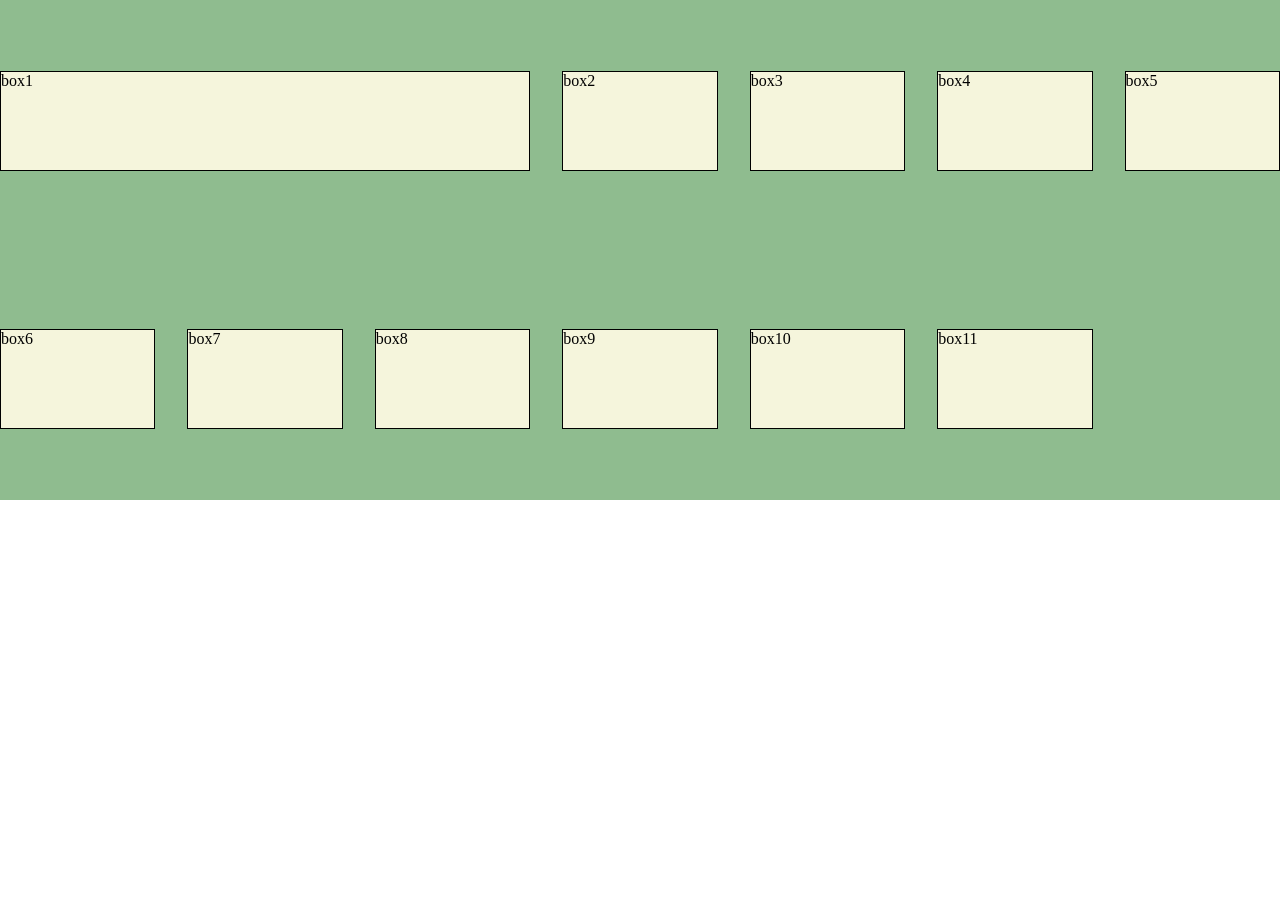
<file: grid.html>
<!doctype html>
<html lang="en">
  <head>
    <meta charset="UTF-8" />
    <meta name="viewport" content="width=device-width, initial-scale=1.0" />
    <title>Document</title>
    <style>
      * {
        margin: 0;
        padding: 0;
        box-sizing: border-box;
      }

      .gridbox {
        background-color: darkseagreen;
        height: 500px;
        width: 100%;

        /* grid properties */
        display: grid;
        grid-template-columns: repeat(auto-fit, minmax(150px, 1fr));
        /* grid-template-columns: 1fr 2fr 1fr 3fr; */
        align-items: center;
        column-gap: 2rem;
        row-gap: 1rem;
        /* grid-template-areas:
          "box1 box2 box5 box6"
          "box3 box3 box3 box7"
          "box4 box4 box8 box8 "
          "box9 box10 box11 box11"; */
      }

      .box {
        border: 1px solid;
        background-color: beige;
        height: 100px;
        min-width: 100px;
      }

      .box1 {
        grid-column: 1/4;
        /* height: 200px; */
        /* grid-area: box1; */
      }
      .box2 {
        /* grid-area: box2; */
      }
      .box3 {
        /* grid-area: box3; */
      }
      .box4 {
        /* grid-area: box4; */
      }
      .box5 {
        /* grid-area: box5; */
      }
      .box6 {
        /* grid-area: box6; */
      }
      .box7 {
        /* grid-area: box7; */
      }
      .box8 {
        /* grid-area: box8; */
      }
      .box9 {
        /* grid-area: box9; */
      }
      .box10 {
        /* grid-area: box10; */
      }
      .box11 {
        /* grid-area: box11; */
      }
    </style>
  </head>
  <body>
    <div class="gridbox">
      <div class="box box1">box1</div>
      <div class="box box2">box2</div>
      <div class="box box3">box3</div>
      <div class="box box4">box4</div>
      <div class="box box5">box5</div>
      <div class="box box6">box6</div>
      <div class="box box7">box7</div>
      <div class="box box8">box8</div>
      <div class="box box9">box9</div>
      <div class="box box10">box10</div>
      <div class="box box11">box11</div>
    </div>
  </body>
</html>
</file>
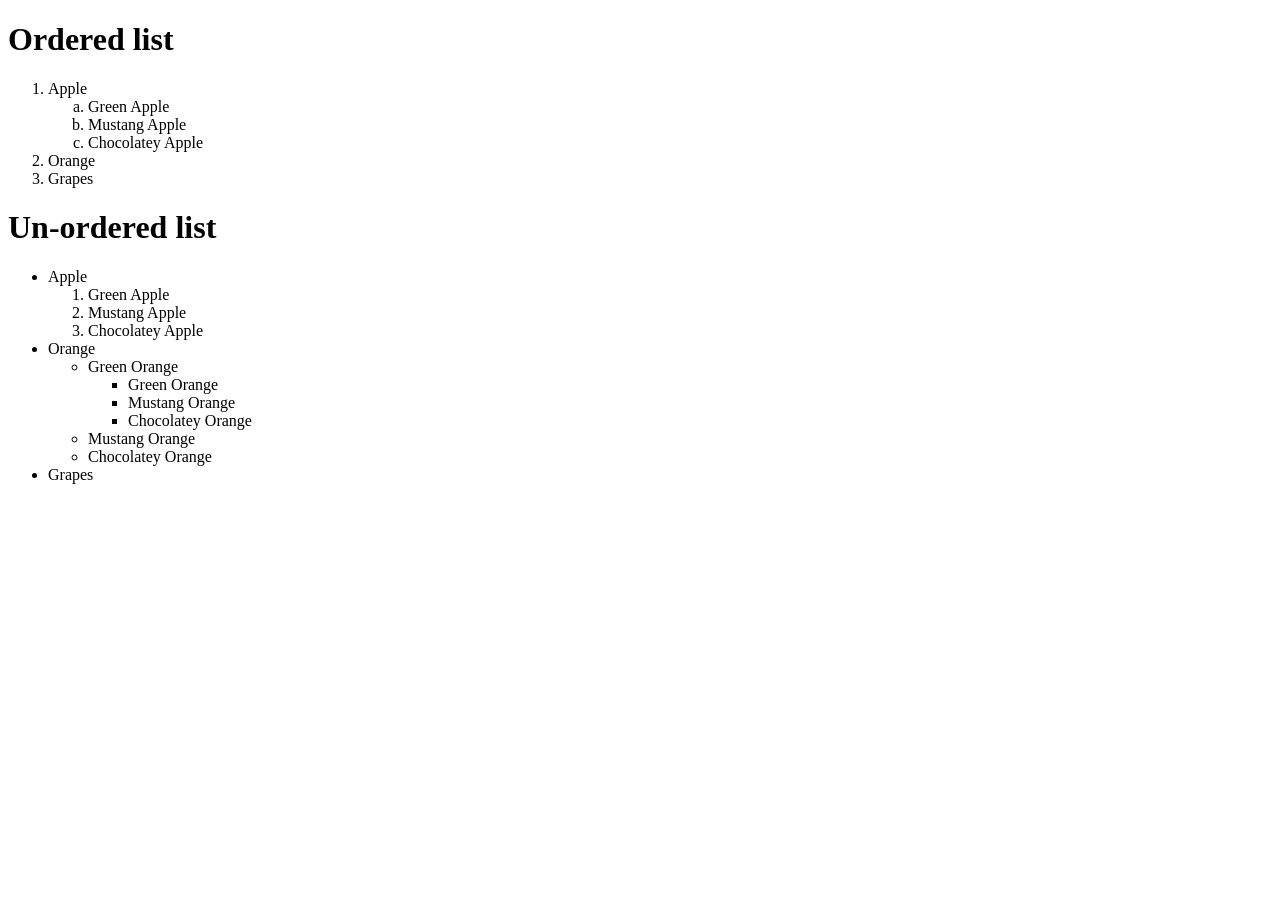
<file: list.html>
<!doctype html>
<html lang="en">
  <head>
    <meta charset="UTF-8" />
    <meta name="viewport" content="width=device-width, initial-scale=1.0" />
    <title>List Items</title>
  </head>
  <body>
    <h1>Ordered list</h1>

    <ol>
      <li>
        Apple

        <ol type="a">
          <li>Green Apple</li>
          <li>Mustang Apple</li>
          <li>Chocolatey Apple</li>
        </ol>
      </li>
      <li>Orange</li>
      <li>Grapes</li>
    </ol>

    <h1>Un-ordered list</h1>

    <ul>
      <li>
        Apple
        <ol>
          <li>Green Apple</li>
          <li>Mustang Apple</li>
          <li>Chocolatey Apple</li>
        </ol>
      </li>
      <li>
        Orange
        <ul>
          <li>
            Green Orange

            <ul>
              <li>Green Orange</li>
              <li>Mustang Orange</li>
              <li>Chocolatey Orange</li>
            </ul>
          </li>
          <li>Mustang Orange</li>
          <li>Chocolatey Orange</li>
        </ul>
      </li>
      <li>Grapes</li>
    </ul>
  </body>
</html>
</file>
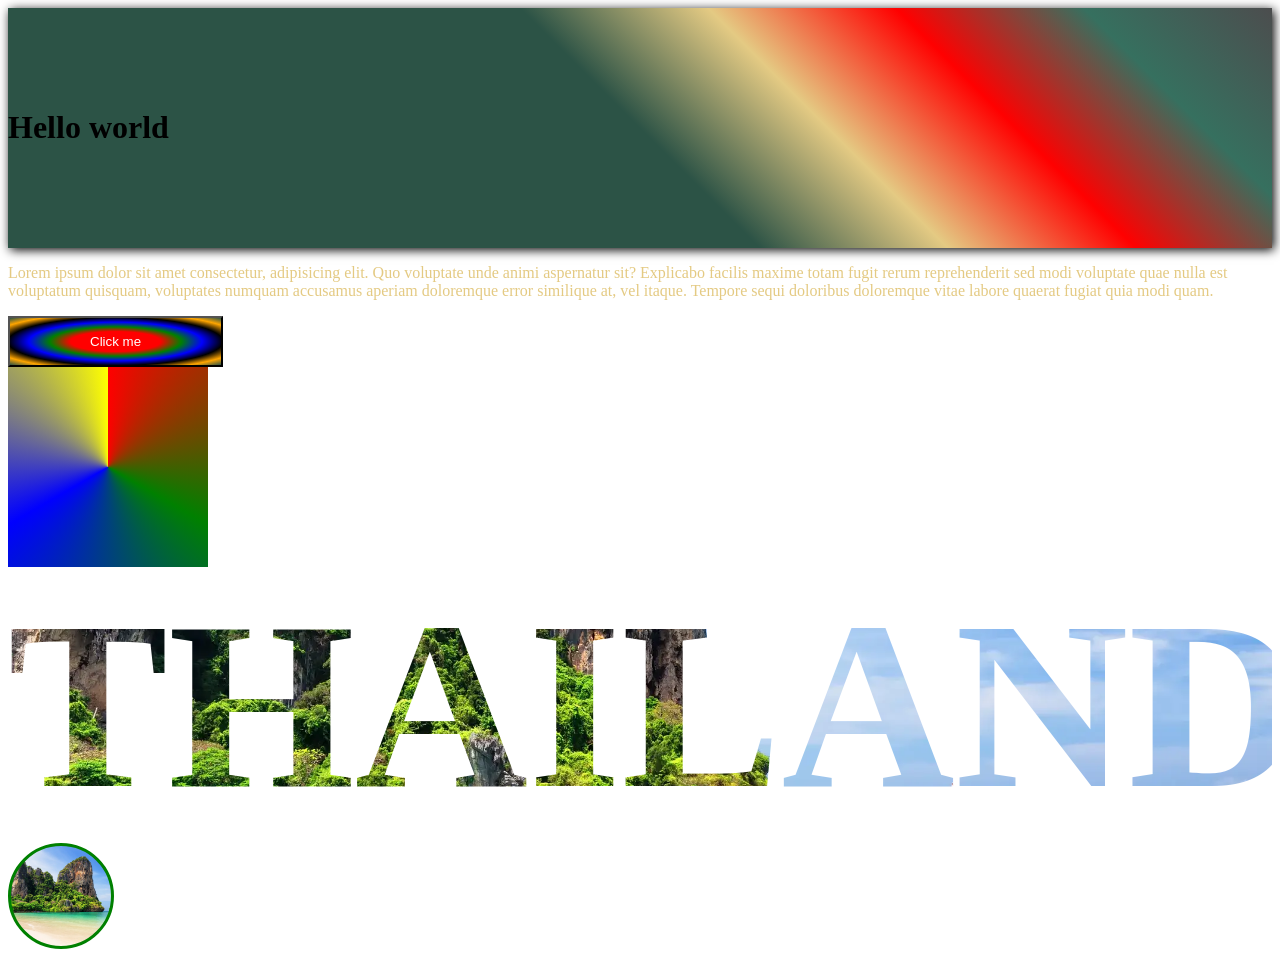
<file: misc.html>
<!doctype html>
<html lang="en">
  <head>
    <meta charset="UTF-8" />
    <meta name="viewport" content="width=device-width, initial-scale=1.0" />
    <title>Document</title>
    <style>
      /* --variable-name: value  */
      :root {
        --primary-color: #2c5346;
        --secondary-color: #e4ca83;
        --text-color: #4c4d4f;
      }

      .title {
        color: red;
      }

      h1 {
        color: black !important;
        /* opacity: 0.5; */
      }

      #title {
        color: blue;
      }

      .box {
        /* background-color: var(--primary-color); */
        background-image: linear-gradient(
          45deg,
          var(--primary-color) 50%,
          var(--secondary-color),
          red,
          #36705f,
          #4c4d4e
        ); /* direction, color-1, color-2, ... */
        padding-block: 5rem;
        box-shadow: 2px 2px 10px rgba(0, 0, 0);
        /* opacity: 0.2; */
      }

      p {
        color: var(--secondary-color);
      }

      button {
        /* background-color: var(--primary-color); */
        background-image: radial-gradient(
          red 30%,
          green,
          blue,
          black,
          orange,
          var(--primary-color)
        );
        color: white;
        padding: 1rem 5rem;
      }

      .card {
        height: 200px;
        width: 200px;
        background-image: conic-gradient(red, green, blue, yellow);
      }

      .mask {
        font-family: "Segoe UI";
        font-weight: bolder;
        font-size: 15rem;
        text-align: center;

        background-image: url("thailand.webp");
        background-size: cover;
        background-position: center;
        background-repeat: no-repeat;

        background-clip: text;
        color: transparent;
      }

      .circle {
        border-radius: 50%;
        height: 100px;
        width: 100px;
        border: 3px solid green;

        background-image: url("thailand.webp");
        background-size: cover;
      }
    </style>
  </head>
  <body>
    <div class="box">
      <h1 class="title" id="title">Hello world</h1>
    </div>
    <p>
      Lorem ipsum dolor sit amet consectetur, adipisicing elit. Quo voluptate
      unde animi aspernatur sit? Explicabo facilis maxime totam fugit rerum
      reprehenderit sed modi voluptate quae nulla est voluptatum quisquam,
      voluptates numquam accusamus aperiam doloremque error similique at, vel
      itaque. Tempore sequi doloribus doloremque vitae labore quaerat fugiat
      quia modi quam.
    </p>
    <button>Click me</button>

    <div class="card"></div>

    <div class="mask">THAILAND</div>

    <div class="circle">
      <!-- <img src="speaker.png" alt="" height="200" width="200" /> -->
    </div>
  </body>
</html>
</file>
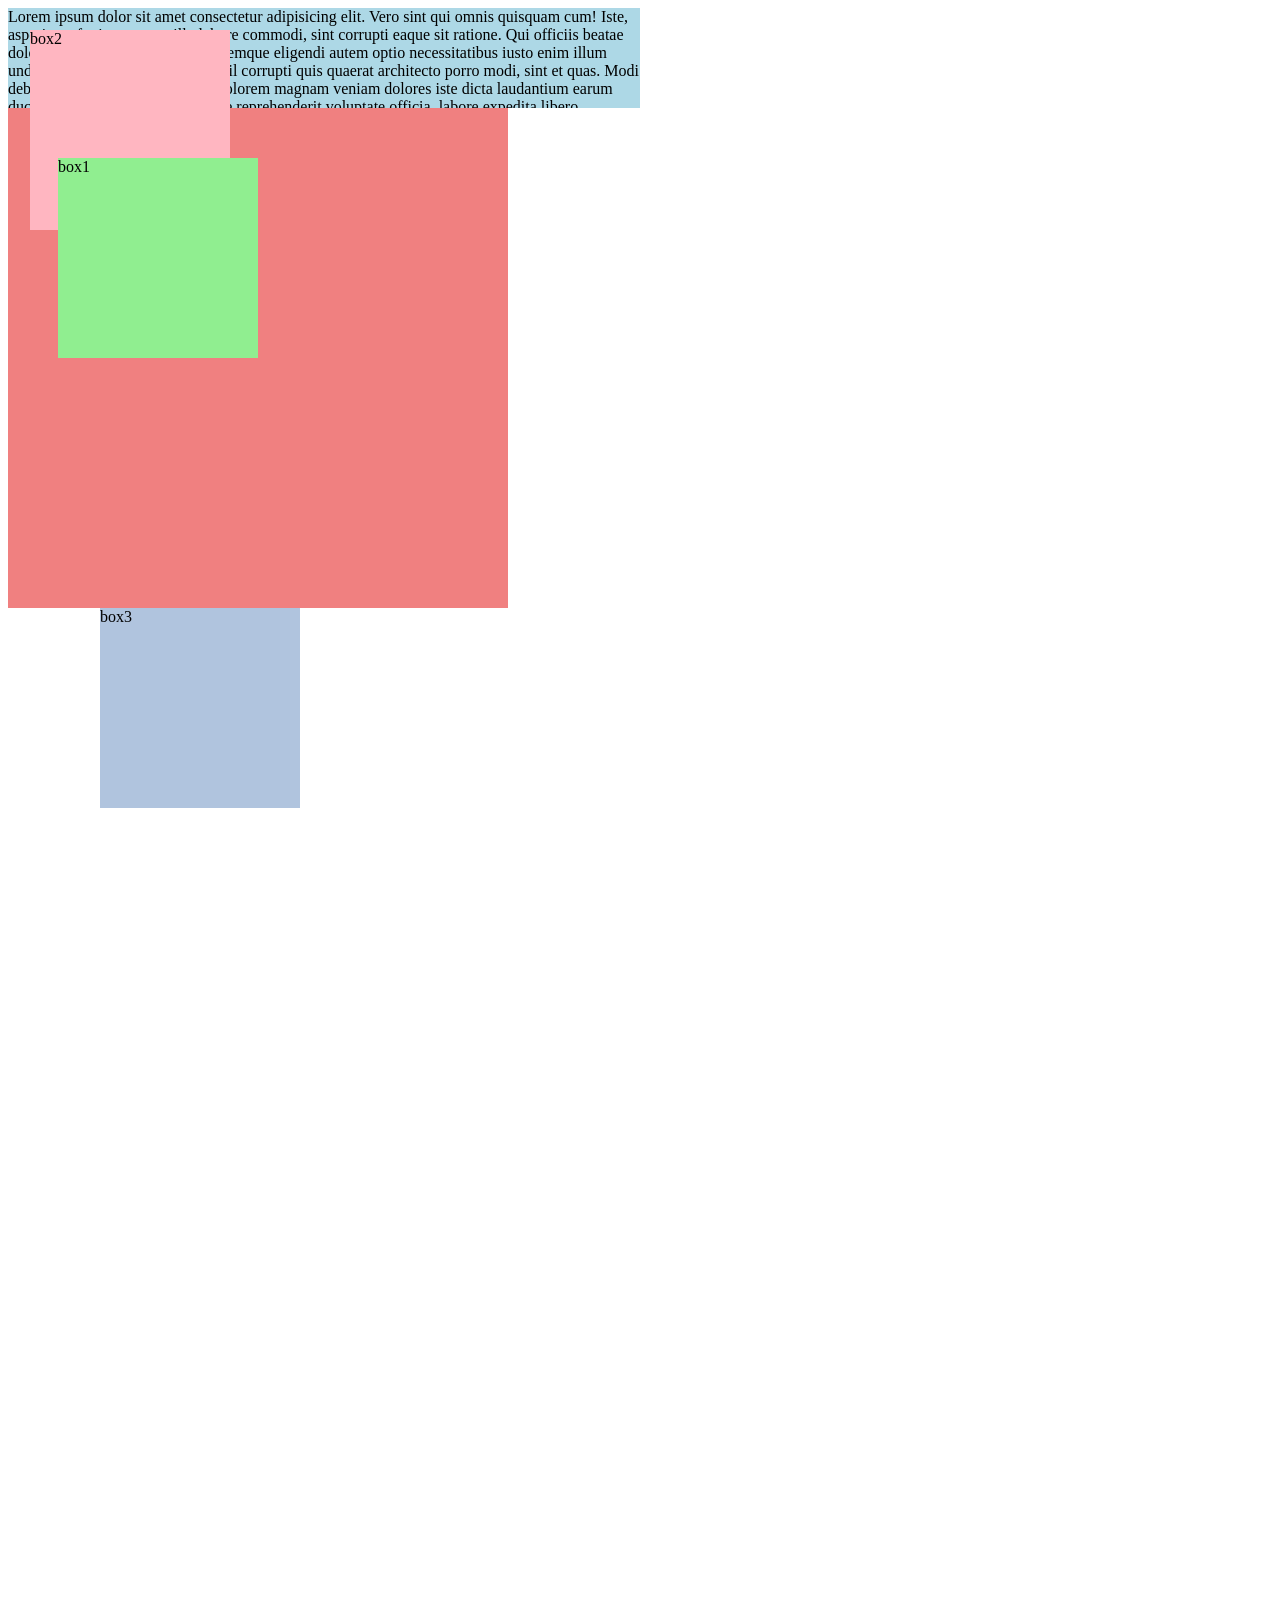
<file: overflow.html>
<!doctype html>
<html lang="en">
  <head>
    <meta charset="UTF-8" />
    <meta name="viewport" content="width=device-width, initial-scale=1.0" />
    <title>Document</title>
    <style>
      body {
        height: 500vh;
      }

      .container {
        width: 50%;
        height: 100px;
        background-color: lightblue;
        overflow: auto;
      }

      .card {
        height: 150px;
        width: 200px;
        background-color: cadetblue;
        border: 1px solid;
      }

      .box {
        width: 500px;
        height: 500px;
        background-color: lightcoral;
        /* static, relative, absolute, fixed, sticky */
        position: relative;
        /*  top: 50px;
        left: 20px; */
      }

      .box1 {
        width: 200px;
        height: 200px;
        background-color: lightgreen;
        position: absolute; /* Nearest parent relative, or root body */
        top: 50px;
        left: 50px;
        z-index: 2;
      }

      .box2 {
        width: 200px;
        height: 200px;
        background-color: lightpink;
        position: fixed;
        top: 30px;
        left: 30px;
        z-index: 1;
      }

      .box3 {
        width: 200px;
        height: 200px;
        background-color: lightsteelblue;
        position: sticky;
        top: 10px;
        left: 100px;
      }
    </style>
  </head>
  <body>
    <div class="container">
      Lorem ipsum dolor sit amet consectetur adipisicing elit. Vero sint qui
      omnis quisquam cum! Iste, asperiores fugit quo quae illo labore commodi,
      sint corrupti eaque sit ratione. Qui officiis beatae dolor quas asperiores
      eaque, doloremque eligendi autem optio necessitatibus iusto enim illum
      unde, quisquam quis. Corporis nihil corrupti quis quaerat architecto porro
      modi, sint et quas. Modi debitis asperiores eveniet odio? Dolorem magnam
      veniam dolores iste dicta laudantium earum ducimus consectetur atque
      cumque reprehenderit voluptate officia, labore expedita libero voluptatum
      quam ut eaque autem sunt aut, pariatur nemo quaerat! Nisi delectus odio
      beatae laborum. Dicta sapiente rerum, officiis porro blanditiis, mollitia
      laudantium error non ipsam at excepturi sed repudiandae dolorem? Tempora
      officia, iusto sed eius nemo omnis impedit sit dolorum blanditiis ducimus
      laborum deleniti animi reprehenderit placeat illo odit! Vero aliquid
      mollitia molestias. Nesciunt placeat magnam minima odio tempore, deserunt
      odit, exercitationem, optio ullam velit tenetur? Pariatur minima
      aspernatur labore, quasi voluptas numquam molestias rerum qui voluptatibus
      minus distinctio sit ea? Perspiciatis totam optio cum quam numquam ex
      fugiat aliquid obcaecati iure voluptatum esse, provident modi qui aperiam,
      libero sunt aliquam quasi debitis sapiente earum. Harum, architecto minus
      maiores, velit, totam consequuntur animi quisquam doloremque ad
      repudiandae delectus dignissimos dolores alias sed hic dolor earum odio
      modi eius ab asperiores aliquid nihil deserunt ex. Fuga debitis nesciunt
      consequuntur deserunt, perspiciatis officia illum nisi praesentium
      accusantium architecto sit est cupiditate molestias maxime eos modi ex
      aspernatur maiores eligendi incidunt magni vel quod molestiae. Enim a
      nostrum iure tempora quaerat dolorum ut officia labore veritatis nisi
      assumenda tenetur pariatur, repudiandae illo culpa ipsum iusto illum
      facilis! Saepe fugit molestiae perferendis perspiciatis cumque dolorum
      error officiis dolores, impedit quis nostrum earum minima consequuntur
      laboriosam facilis doloribus inventore corrupti a pariatur cupiditate
      suscipit blanditiis quia ullam vitae. Quos ipsa dicta corrupti laboriosam
      quidem nisi quo impedit, reprehenderit vitae explicabo blanditiis fugit in
      delectus minus, rem nihil molestias illum, vel perspiciatis distinctio
      ducimus! Consequuntur corporis voluptatem doloribus autem deleniti
      incidunt voluptates, mollitia illum rerum exercitationem doloremque eum
      quae quia adipisci ipsum ratione magni, explicabo dolores illo accusantium
      earum debitis qui? Iure fugit quos obcaecati quas hic laudantium nulla
      dolor, tenetur quod natus? Officiis optio explicabo praesentium molestiae
      illum? Repellat illum doloremque cupiditate quod inventore deleniti, autem
      nulla porro minus recusandae sunt alias ullam qui quidem aliquid nobis
      minima dolorum labore ut modi laborum laudantium perspiciatis eligendi
      exercitationem. Reiciendis a consequatur mollitia voluptatibus nihil
      libero tempora harum nesciunt voluptas? Eum nisi quod suscipit unde
      aspernatur tenetur blanditiis, quos hic id voluptates ipsum numquam libero
      nulla voluptate sunt architecto veniam consectetur! Suscipit ad vero
      ducimus. Eum omnis recusandae beatae. Quia qui laborum nobis ratione
      soluta nisi mollitia esse numquam aut beatae dicta veritatis harum vel
      autem obcaecati voluptatibus sed iure voluptas voluptates ipsam aliquid
      provident voluptatem, sit debitis. Asperiores aliquid eligendi distinctio,
      aut veritatis ex unde! Eveniet delectus voluptatem recusandae, laboriosam
      quibusdam aliquid accusantium molestias optio laudantium labore
      voluptatibus eos odit sapiente ut accusamus distinctio neque magni? Dolor
      deserunt ullam amet corrupti odit labore velit nemo id!
      <!-- <div class="card"></div>
      <div class="card"></div>
      <div class="card"></div> -->
    </div>

    <div class="box">
      <div class="box1">box1</div>
      <div class="box2">box2</div>
    </div>

    <div class="box3">box3</div>
  </body>
</html>
</file>
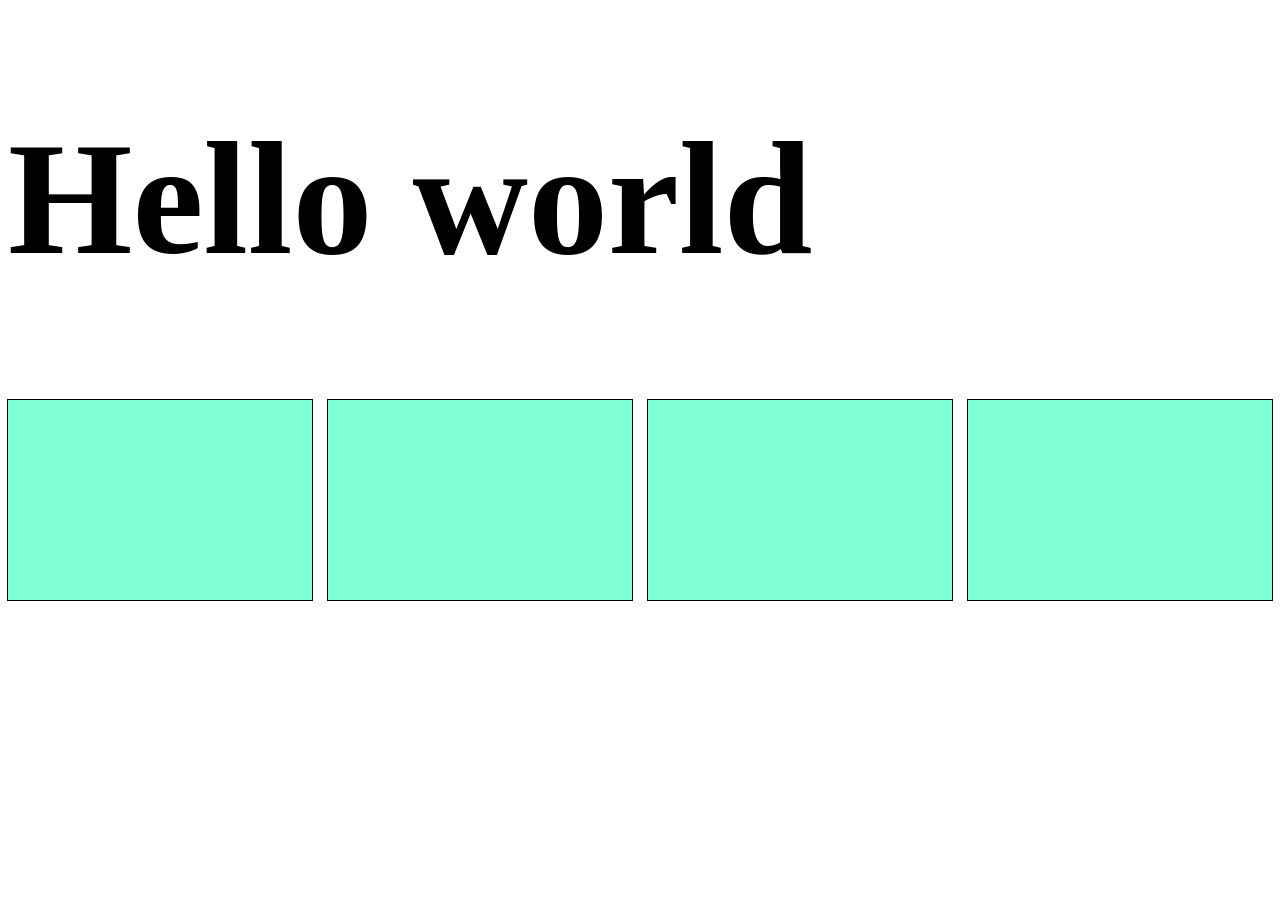
<file: responsive.html>
<!doctype html>
<html lang="en">
  <head>
    <meta charset="UTF-8" />
    <meta name="viewport" content="width=device-width, initial-scale=1.0" />
    <title>Document</title>

    <style>
      h1 {
        font-size: 4rem;
      }

      .box {
        border: 1px solid;
        height: 200px;
        width: 100%;
        background-color: aquamarine;
      }

      .container {
        display: grid;
        justify-items: center;
        grid-template-columns: 1fr;
        gap: 1rem;
      }

      /* Tablet screen  */
      @media (min-width: 481px) and (max-width: 768px) {
        h1 {
          font-size: 6rem;
        }

        .container {
          grid-template-columns: 1fr 1fr;
        }
      }

      /* Large tablet screen */
      @media (min-width: 769px) and (max-width: 1200px) {
        h1 {
          font-size: 8rem;
        }

        .container {
          grid-template-columns: 1fr 1fr 1fr;
        }
      }

      /* Laptop and large size screen */
      @media (min-width: 1201px) {
        h1 {
          font-size: 10rem;
        }

        .container {
          grid-template-columns: 1fr 1fr 1fr 1fr;
        }
      }
    </style>
  </head>
  <body>
    <h1>Hello world</h1>

    <div class="container">
      <div class="box"></div>
      <div class="box"></div>
      <div class="box"></div>
      <div class="box"></div>
    </div>
  </body>
</html>
</file>
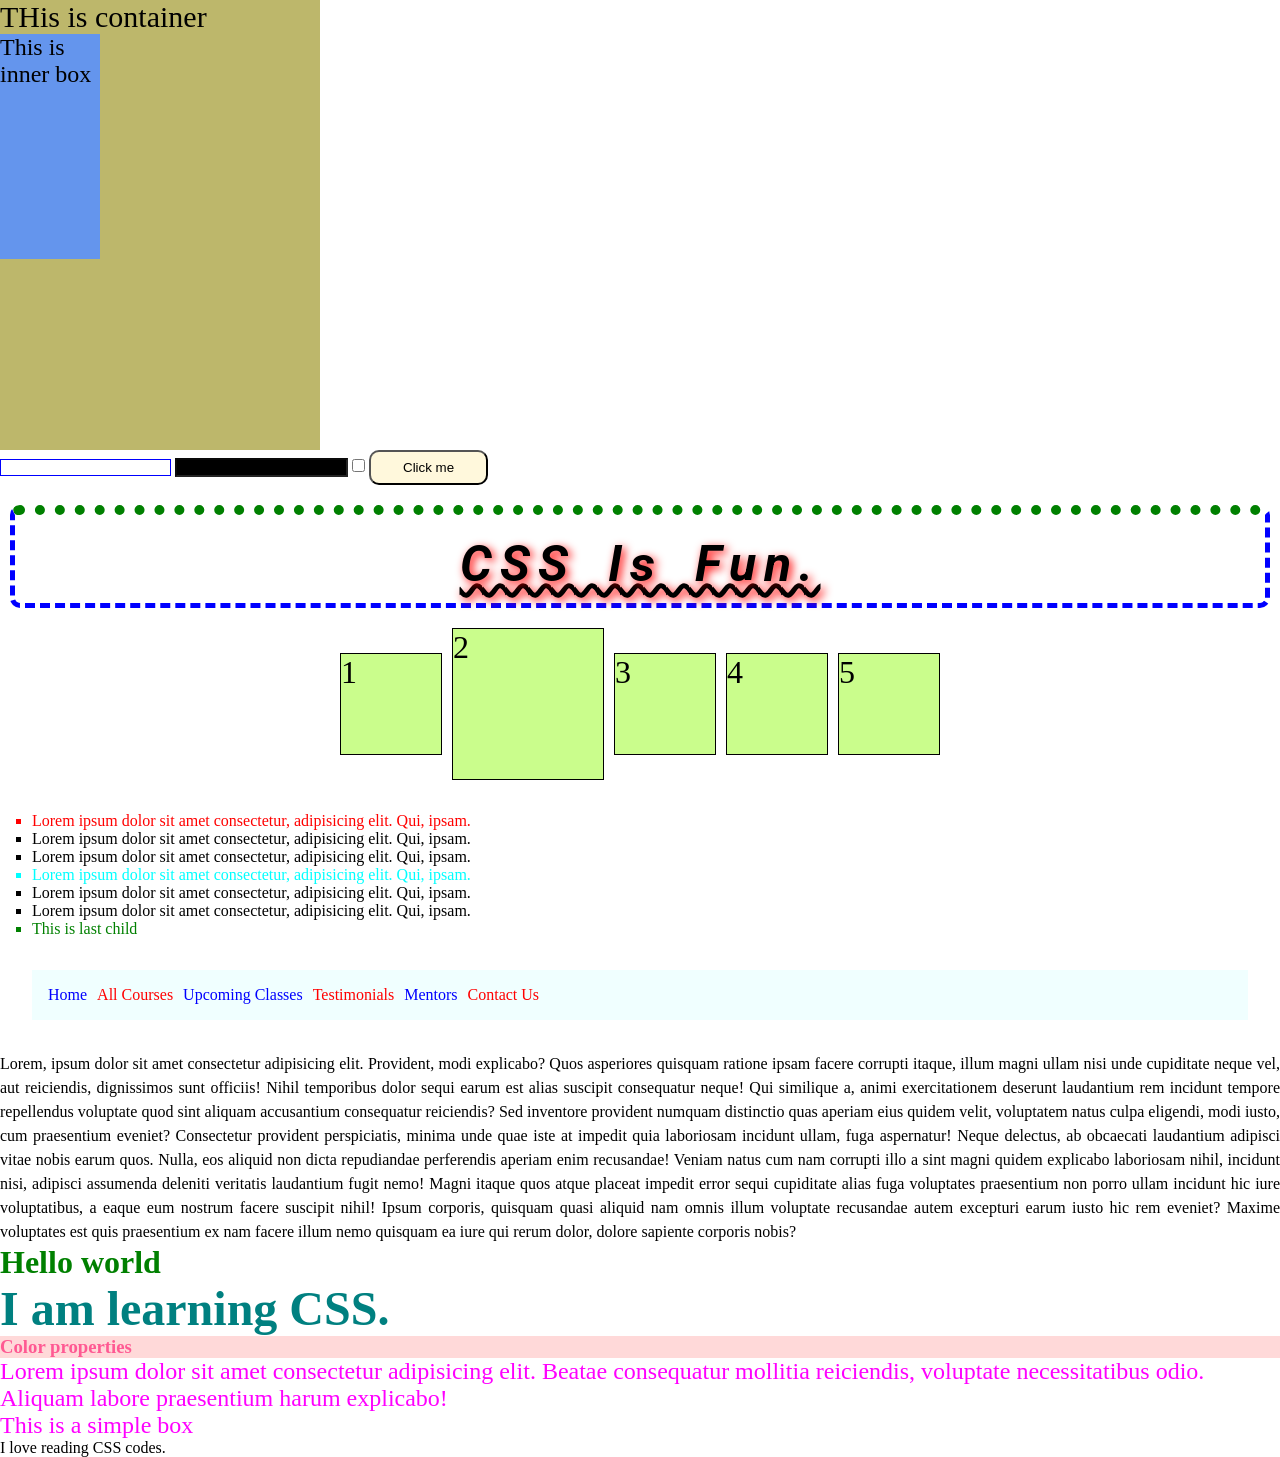
<file: styling.html>
<!doctype html>
<html lang="en">
  <head>
    <meta charset="UTF-8" />
    <meta name="viewport" content="width=device-width, initial-scale=1.0" />
    <title>Styling</title>
    <style>
      /* h1 {
        font-size: 5rem;
        font-family: sans-serif;
        text-transform: uppercase;
      } */
    </style>
    <link rel="stylesheet" href="style.css" />
    <link rel="preconnect" href="https://fonts.googleapis.com" />
    <link rel="preconnect" href="https://fonts.gstatic.com" crossorigin />
    <link
      href="https://fonts.googleapis.com/css2?family=Roboto:ital,wght@0,100..900;1,100..900&display=swap"
      rel="stylesheet"
    />
  </head>
  <body>
    <div class="container">
      THis is container
      <div class="inner-box">This is inner box</div>
    </div>

    <input type="text" required>
    <input type="text" disabled>

    <input type="checkbox">

    <button class="submit">Click me</button>

    <h1 class="title">CSS is fun.</h1>

    <span>This is inline element.</span>

    <div class="box">
      <div class="card one">1</div>
      <div class="card two">2</div>
      <div class="card three">3</div>
      <div class="card four">4</div>
      <div class="card five">5</div>
    </div>

    <ul>
      <li>
        Lorem ipsum dolor sit amet consectetur, adipisicing elit. Qui, ipsam.
      </li>
      <li>
        Lorem ipsum dolor sit amet consectetur, adipisicing elit. Qui, ipsam.
      </li>
      <li>
        Lorem ipsum dolor sit amet consectetur, adipisicing elit. Qui, ipsam.
      </li>
      <li>
        Lorem ipsum dolor sit amet consectetur, adipisicing elit. Qui, ipsam.
      </li>
      <li>
        Lorem ipsum dolor sit amet consectetur, adipisicing elit. Qui, ipsam.
      </li>
      <li>
        Lorem ipsum dolor sit amet consectetur, adipisicing elit. Qui, ipsam.
      </li>
      <li>This is last child</li>
    </ul>

    <nav>
      <ul>
        <li>Home</li>
        <li>All Courses</li>
        <li>Upcoming Classes</li>
        <li>Testimonials</li>
        <li>Mentors</li>
        <li>Contact Us</li>
      </ul>
    </nav>

    <p class="para">
      Lorem, ipsum dolor sit amet consectetur adipisicing elit. Provident, modi
      explicabo? Quos asperiores quisquam ratione ipsam facere corrupti itaque,
      illum magni ullam nisi unde cupiditate neque vel, aut reiciendis,
      dignissimos sunt officiis! Nihil temporibus dolor sequi earum est alias
      suscipit consequatur neque! Qui similique a, animi exercitationem deserunt
      laudantium rem incidunt tempore repellendus voluptate quod sint aliquam
      accusantium consequatur reiciendis? Sed inventore provident numquam
      distinctio quas aperiam eius quidem velit, voluptatem natus culpa
      eligendi, modi iusto, cum praesentium eveniet? Consectetur provident
      perspiciatis, minima unde quae iste at impedit quia laboriosam incidunt
      ullam, fuga aspernatur! Neque delectus, ab obcaecati laudantium adipisci
      vitae nobis earum quos. Nulla, eos aliquid non dicta repudiandae
      perferendis aperiam enim recusandae! Veniam natus cum nam corrupti illo a
      sint magni quidem explicabo laboriosam nihil, incidunt nisi, adipisci
      assumenda deleniti veritatis laudantium fugit nemo! Magni itaque quos
      atque placeat impedit error sequi cupiditate alias fuga voluptates
      praesentium non porro ullam incidunt hic iure voluptatibus, a eaque eum
      nostrum facere suscipit nihil! Ipsum corporis, quisquam quasi aliquid nam
      omnis illum voluptate recusandae autem excepturi earum iusto hic rem
      eveniet? Maxime voluptates est quis praesentium ex nam facere illum nemo
      quisquam ea iure qui rerum dolor, dolore sapiente corporis nobis?
    </p>

    <h1 style="color: green">Hello world</h1>
    <h2 id="title" class="heading">I am learning CSS.</h2>
    <h3>Color properties</h3>

    <p class="info">
      Lorem ipsum dolor sit amet consectetur adipisicing elit. Beatae
      consequatur mollitia reiciendis, voluptate necessitatibus odio. Aliquam
      labore praesentium harum explicabo!
    </p>

    <div class="info">This is a simple box</div>

    <p>I love reading CSS codes.</p>
  </body>
</html>
</file>
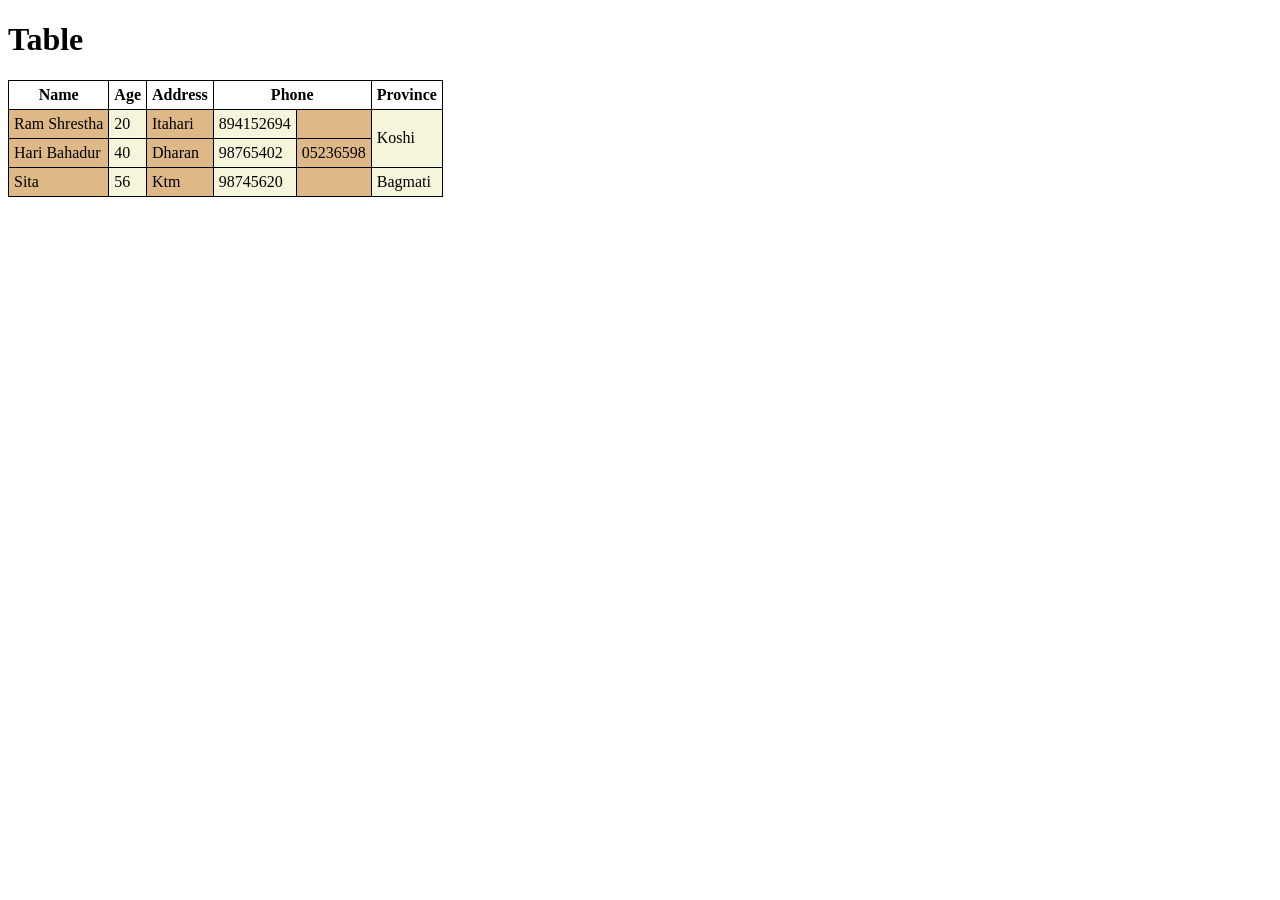
<file: table.html>
<!doctype html>
<html lang="en">
  <head>
    <meta charset="UTF-8" />
    <meta name="viewport" content="width=device-width, initial-scale=1.0" />
    <title>Table</title>
    <style>
      table,
      td,
      th {
        border: 1px solid black;
        border-collapse: collapse;
        padding: 5px;
      }

      td:nth-child(2n) {
        background-color: beige;
      }

      td:nth-child(2n-1) {
        background-color: burlywood;
      }
    </style>
  </head>
  <body>
    <h1>Table</h1>
    <table>
      <thead>
        <tr>
          <th>Name</th>
          <th>Age</th>
          <th>Address</th>
          <th colspan="2">Phone</th>
          <th>Province</th>
        </tr>
      </thead>

      <tbody>
        <tr>
          <td>Ram Shrestha</td>
          <td>20</td>
          <td>Itahari</td>
          <td>894152694</td>
          <td></td>
          <td rowspan="2">Koshi</td>
        </tr>

        <tr>
          <td>Hari Bahadur</td>
          <td>40</td>
          <td>Dharan</td>
          <td>98765402</td>
          <td>05236598</td>
        </tr>

        <tr>
          <td>Sita</td>
          <td>56</td>
          <td>Ktm</td>
          <td>98745620</td>
          <td></td>
          <td>Bagmati</td>
        </tr>
      </tbody>

      <tfoot></tfoot>
    </table>
  </body>
</html>
</file>
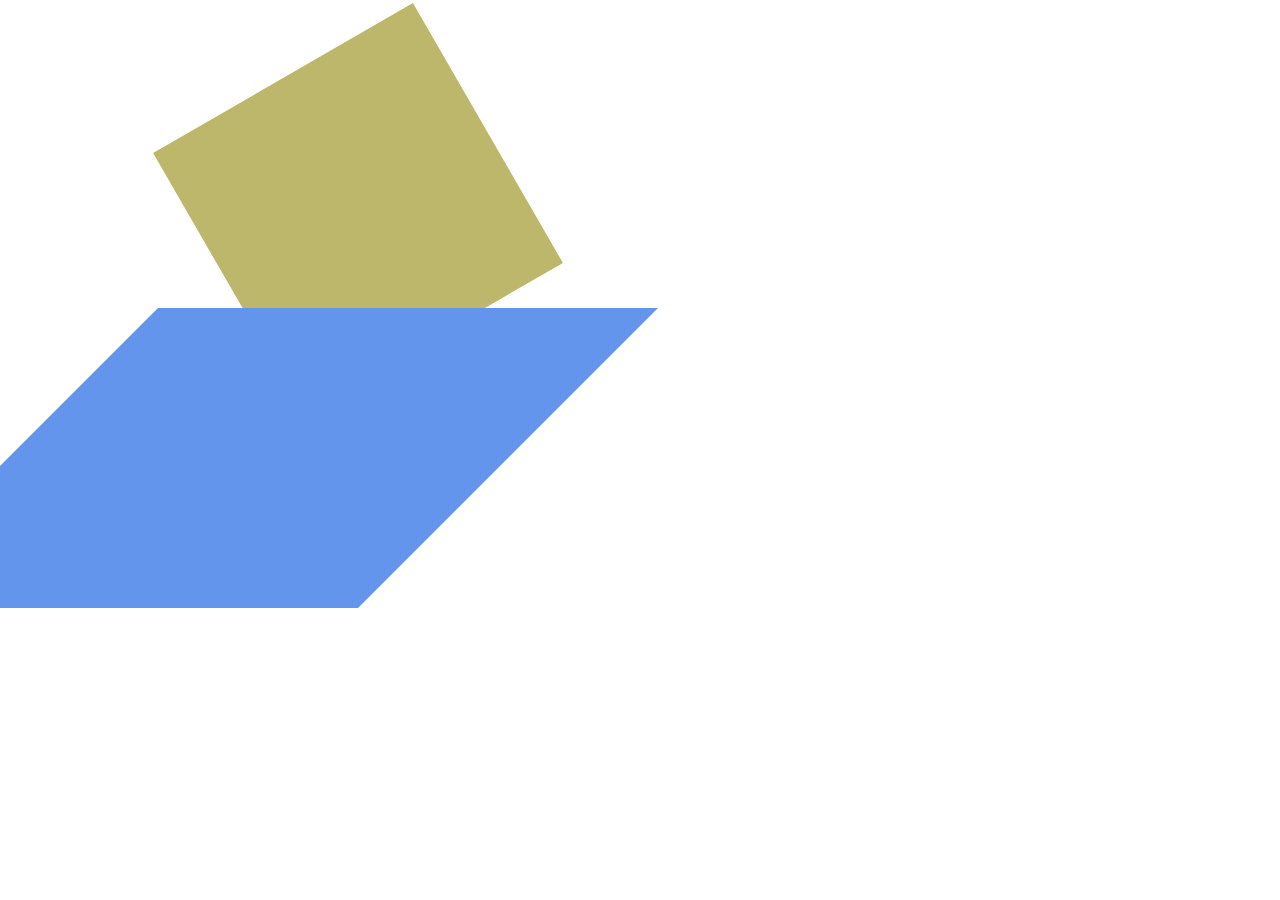
<file: transform.html>
<!doctype html>
<html lang="en">
  <head>
    <meta charset="UTF-8" />
    <meta name="viewport" content="width=device-width, initial-scale=1.0" />
    <title>Document</title>
    <style>
      .box {
        height: 300px;
        width: 300px;
        background-color: darkkhaki;
        /*Transform: translate(position), rotate(orientation), scale(size), skew */
        transform: translate(200px, 50px) rotate(60deg);
        transition: all 0.5s ease;
      }

      .box:hover {
        transform: translate(200px, 50px) rotate(60deg) scale(1.5);
        background-color: darkgray;
      }

      .box2 {
        height: 300px;
        width: 500px;
        background-color: cornflowerblue;
        transform: skewX(-45deg);
      }
    </style>
  </head>
  <body>
    <div class="box"></div>
    <div class="box2"></div>
  </body>
</html>
</file>
<file: style.css>
* {
  margin: 0;
  padding: 0;
}
/* h1 {
  text-align: center;
  letter-spacing: 1rem;
} */

html {
  font-size: 16px;
}

#title {
  color: teal;
}

.heading {
  color: lightblue;
}

h2 {
  color: red;
  font-size: 3rem;
}

h2 {
  color: blue;
}

.info {
  font-size: 1.5rem;
  color: magenta;
}

h3 {
  color: maroon; /* Basic colors */
  color: rgb(4, 0, 255); /* Red, Green, Blue: 0 - 255 */
  color: #ff0000; /* 0-9, A, B, C, D, E, F*/
  color: rgba(255, 0, 98, 0.588); /* a-alpha(transparency): 0-1 */
  background-color: rgb(255, 217, 217);
}

/* Text styles  */
.title {
  text-align: center; /* Doesn't work in inline elements */
  text-decoration: underline wavy;
  text-transform: capitalize; /* uppercase, lowercase, capitalize */
  word-spacing: 12px;
  letter-spacing: 8px;
  text-shadow: 3px 3px 10px red; /* x-axis y-axis spread color */
}

.para {
  text-align: justify; /** right, left, center,  justify */
  line-height: 1.5;
}

/* Font styles  */
.title {
  font-size: 50px;
  font-weight: bold;
  font-style: oblique;
  font-family: "Roboto";
}

/* Box Model  */
.title {
  /* margin: 10px; */
  /* margin-top: 10px;
  margin-bottom: 20px;
  margin-left: 15px;
  margin-right: 5px; */
  margin-inline: 10px; /* margin left-right */
  margin-block: 20px; /* margin top-bottom */
  padding: 10px;
  padding-top: 20px;
  border: 5px dashed blue; /* size/thickness type color */
  border-top: 10px dotted green;
  border-radius: 10px;
}

/* Display styles */
.title {
  display: block; /* inline, block, inline-block, none */
}

span {
  display: none;
}

.card {
  height: 100px;
  width: 100px;
  background-color: rgb(202, 253, 140);
  border: 1px solid black;
  font-size: 2rem;
}

.card.two {
  height: 150px;
  width: 150px;
}

.box {
  display: flex;
  flex-direction: row;
  align-items: center; /* Cross axis alignment */
  justify-content: center; /* Main axis alignment */
  gap: 10px;
  flex-wrap: wrap;
}

ul {
  margin: 2rem;
  list-style: square; /* disc, circle, square, none */
}

nav ul {
  display: flex;
  list-style: none;
  gap: 10px;
  background-color: azure;
  padding: 1rem;
}

/* Units: px (pixel), em (relative to parent), rem (relative to root html), 
vh (viewing height), vw (viewing width), %, in (inch), cm  */
.container {
  height: 50vh;
  width: 25%;
  background-color: darkkhaki;
  font-size: 30px;
}

.inner-box {
  height: 50%;
  width: 100px;
  background-color: cornflowerblue;
  font-size: 1.5em;
  font-size: 1.5rem;
}

/**
rem: font-size, margin, padding, gap
px: border, border-radius, top, left, bottom, right, shadow
**/

/* Pseudo class: hover, active, focus, checked, disabled, required, first-child, last-child
nth-child  */
.submit {
  padding-inline: 2rem;
  padding-block: 0.5rem;
  border-radius: 10px;
  background-color: cornsilk;
}

.submit:hover {
  background-color: darkturquoise;
  font-weight: bold;
  border-radius: 0;
}

.submit:active {
  background-color: darkolivegreen;
  transform: scale(0.95);
}

input:focus {
  outline: 1px solid red;
  border: none;
}

input:disabled {
  background-color: black;
}

input:required {
  border: 1px solid blue;
}

li:first-child {
  color: red;
}

li:last-child {
  color: green;
}

li:nth-child(4) {
  color: aqua;
}

nav ul li:nth-child(2n) {
  color: #ff0000;
}

nav ul li:nth-child(2n-1) {
  color: blue;
}
</file>
